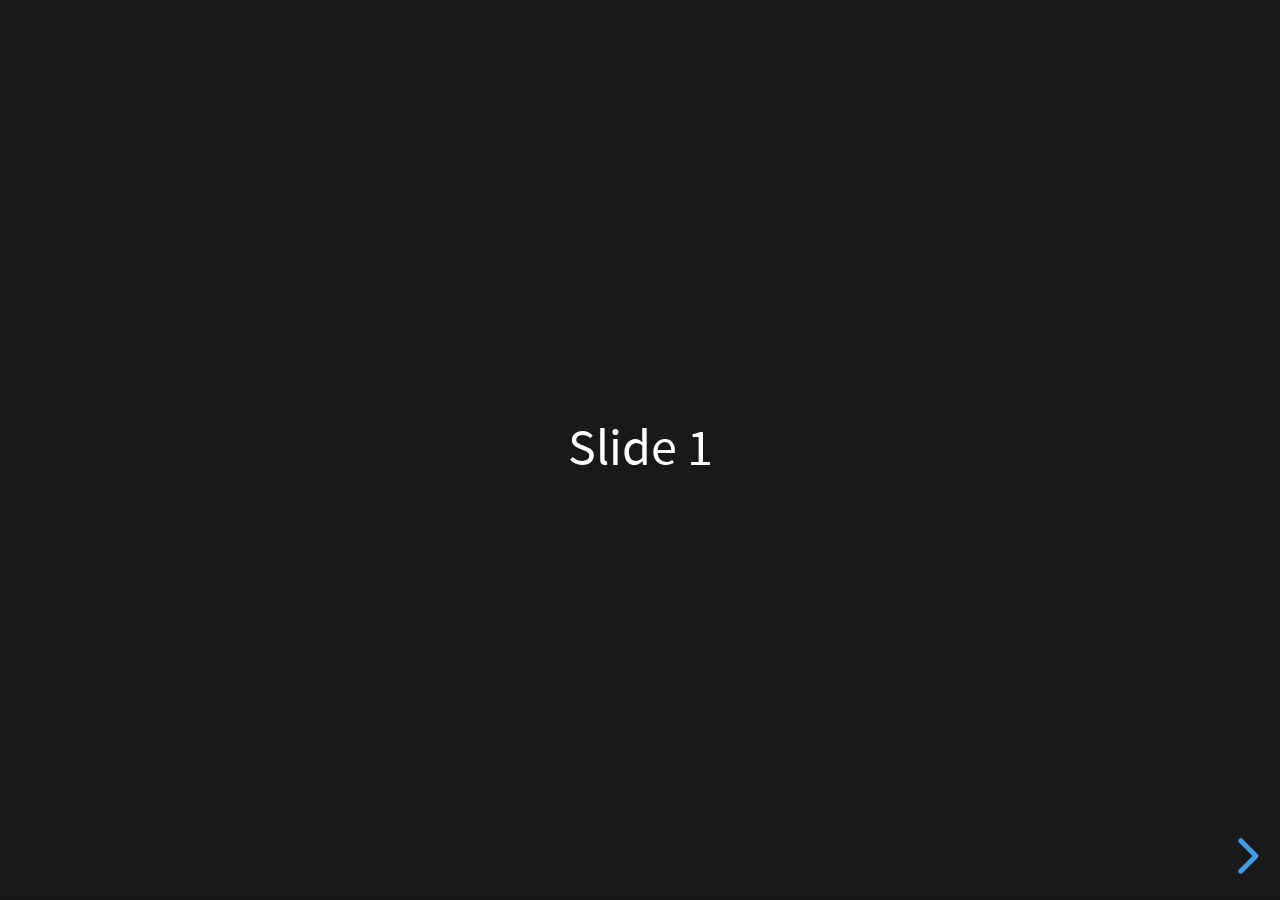
<file: reveal/index.html>
<!doctype html>
<html>
	<head>
		<meta charset="utf-8">
		<meta name="viewport" content="width=device-width, initial-scale=1.0, maximum-scale=1.0, user-scalable=no">

		<title>reveal.js</title>

		<link rel="stylesheet" href="css/reset.css">
		<link rel="stylesheet" href="css/reveal.css">
		<link rel="stylesheet" href="css/theme/black.css">

		<!-- Theme used for syntax highlighting of code -->
		<link rel="stylesheet" href="lib/css/monokai.css">

		<!-- Printing and PDF exports -->
		<script>
			var link = document.createElement( 'link' );
			link.rel = 'stylesheet';
			link.type = 'text/css';
			link.href = window.location.search.match( /print-pdf/gi ) ? 'css/print/pdf.css' : 'css/print/paper.css';
			document.getElementsByTagName( 'head' )[0].appendChild( link );
		</script>
	</head>
	<body>
		<div class="reveal">
			<div class="slides">
				<section>Slide 1</section>
				<section>Slide 2</section>
			</div>
		</div>

		<script src="js/reveal.js"></script>

		<script>
			// More info about config & dependencies:
			// - https://github.com/hakimel/reveal.js#configuration
			// - https://github.com/hakimel/reveal.js#dependencies
			Reveal.initialize({
				hash: true,
				dependencies: [
					{ src: 'plugin/markdown/marked.js' },
					{ src: 'plugin/markdown/markdown.js' },
					{ src: 'plugin/highlight/highlight.js' },
					{ src: 'plugin/notes/notes.js', async: true }
				]
			});
		</script>
	</body>
</html>
</file>
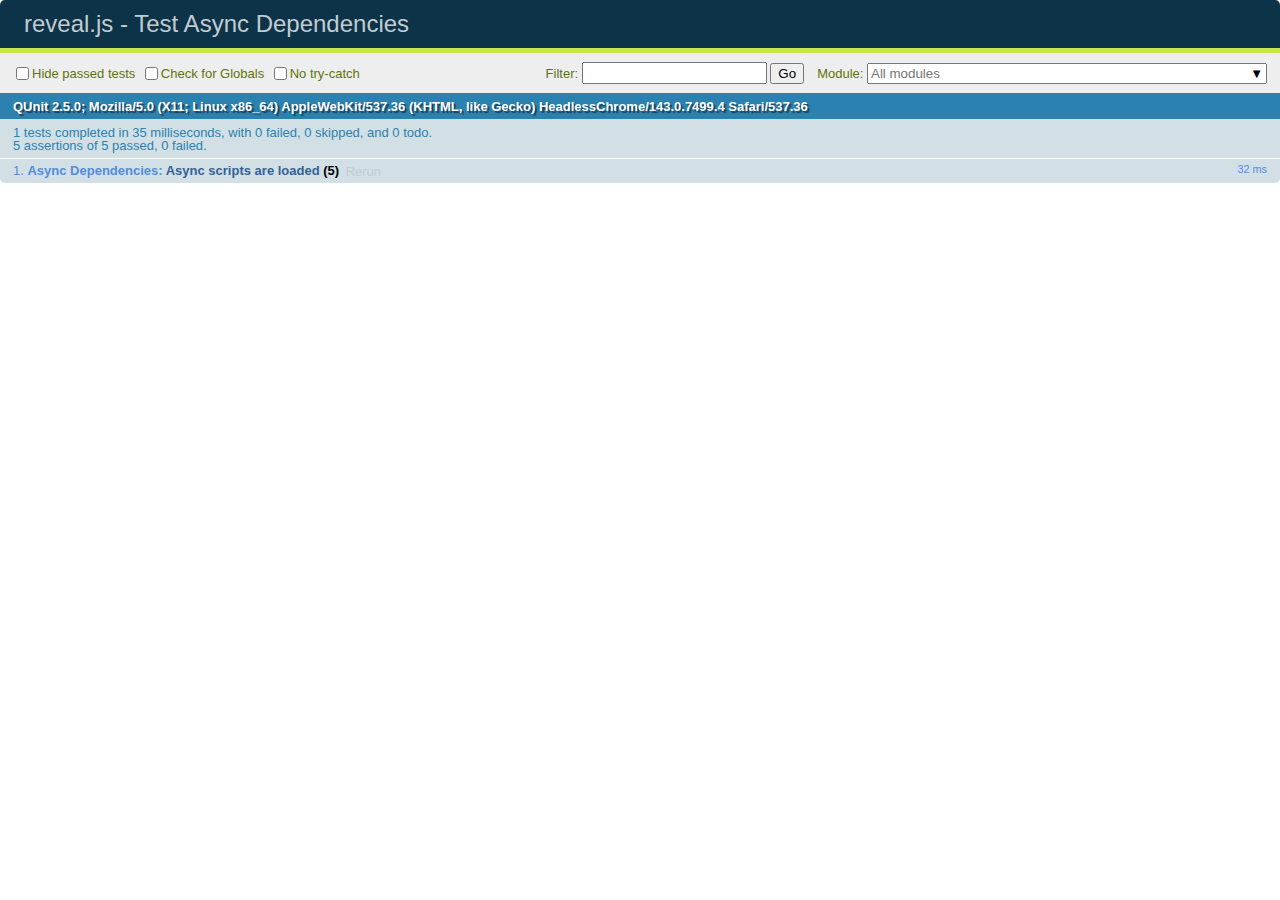
<file: reveal/test/test-dependencies-async.html>
<!doctype html>
<html lang="en">

	<head>
		<meta charset="utf-8">

		<title>reveal.js - Test Async Dependencies</title>

		<link rel="stylesheet" href="../css/reveal.css">
		<link rel="stylesheet" href="qunit-2.5.0.css">
	</head>

	<body style="overflow: auto;">

		<div id="qunit"></div>
		<div id="qunit-fixture"></div>

		<div class="reveal" style="display: none;">

			<div class="slides">

				<section>Slide content</section>

			</div>

		</div>

		<script src="../js/reveal.js"></script>
		<script src="qunit-2.5.0.js"></script>

		<script>
			var	externalScriptSequence = '';
			var scriptCount = 0;

			QUnit.config.autostart = false;
			QUnit.module( 'Async Dependencies' );

			QUnit.test( 'Async scripts are loaded', function( assert ) {
				assert.expect( 5 );
				var done = assert.async( 5 );

				function callback( event ) {
					if( externalScriptSequence.length === 1 ) {
						assert.ok( externalScriptSequence === 'A', 'first callback was sync script' );
						done();
					}
					else {
						assert.ok( true, 'async script loaded' );
						done();
					}

					if( externalScriptSequence.length === 4 ) {
						assert.ok( 	externalScriptSequence.indexOf( 'A' ) !== -1 &&
									externalScriptSequence.indexOf( 'B' ) !== -1 &&
									externalScriptSequence.indexOf( 'C' ) !== -1 &&
									externalScriptSequence.indexOf( 'D' ) !== -1, 'four unique scripts were loaded' );
						done();
					}

					scriptCount ++;
				}

				Reveal.initialize({
					dependencies: [
						{ src: 'assets/external-script-a.js', async: false, callback: callback },
						{ src: 'assets/external-script-b.js', async: true, callback: callback },
						{ src: 'assets/external-script-c.js', async: true, callback: callback },
						{ src: 'assets/external-script-d.js', async: true, callback: callback }
					]
				});
			});

			QUnit.start();

		</script>

	</body>
</html>
</file>
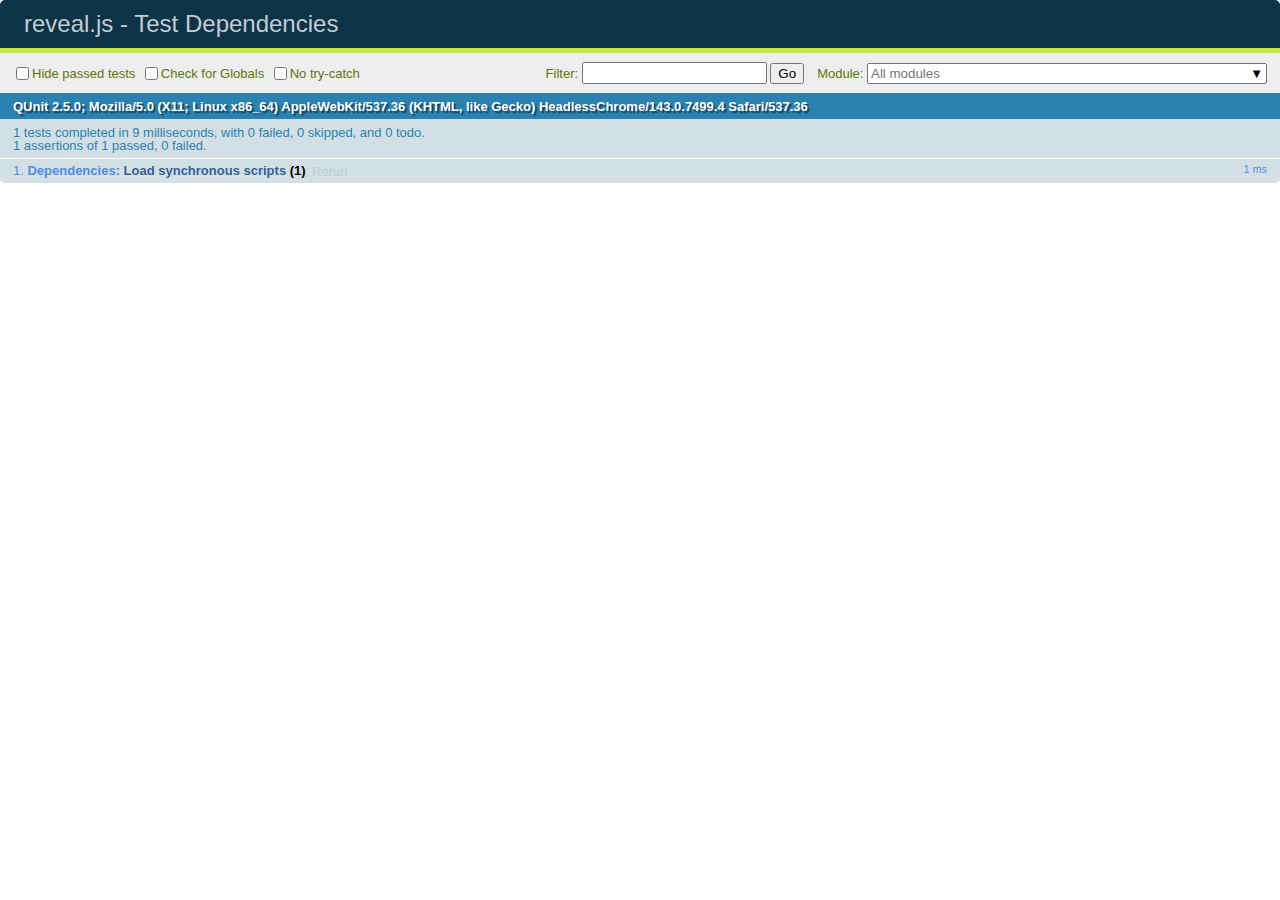
<file: reveal/test/test-dependencies.html>
<!doctype html>
<html lang="en">

	<head>
		<meta charset="utf-8">

		<title>reveal.js - Test Dependencies</title>

		<link rel="stylesheet" href="../css/reveal.css">
		<link rel="stylesheet" href="qunit-2.5.0.css">
	</head>

	<body style="overflow: auto;">

		<div id="qunit"></div>
		<div id="qunit-fixture"></div>

		<div class="reveal" style="display: none;">

			<div class="slides">

				<section>Slide content</section>

			</div>

		</div>

		<script src="../js/reveal.js"></script>
		<script src="qunit-2.5.0.js"></script>

		<script>
			window.externalScriptSequence = '';

			Reveal.addEventListener( 'ready', function() {

				QUnit.module( 'Dependencies' );

				QUnit.test( 'Load synchronous scripts', function( assert ) {
					assert.strictEqual( window.externalScriptSequence, 'ABC', 'Loaded and executed in order' );
				});

			} );

			Reveal.initialize({
				dependencies: [
					{ src: 'assets/external-script-a.js' },
					{ src: 'assets/external-script-b.js' },
					{ src: 'assets/external-script-c.js' }
				]
			});
		</script>

	</body>
</html>
</file>
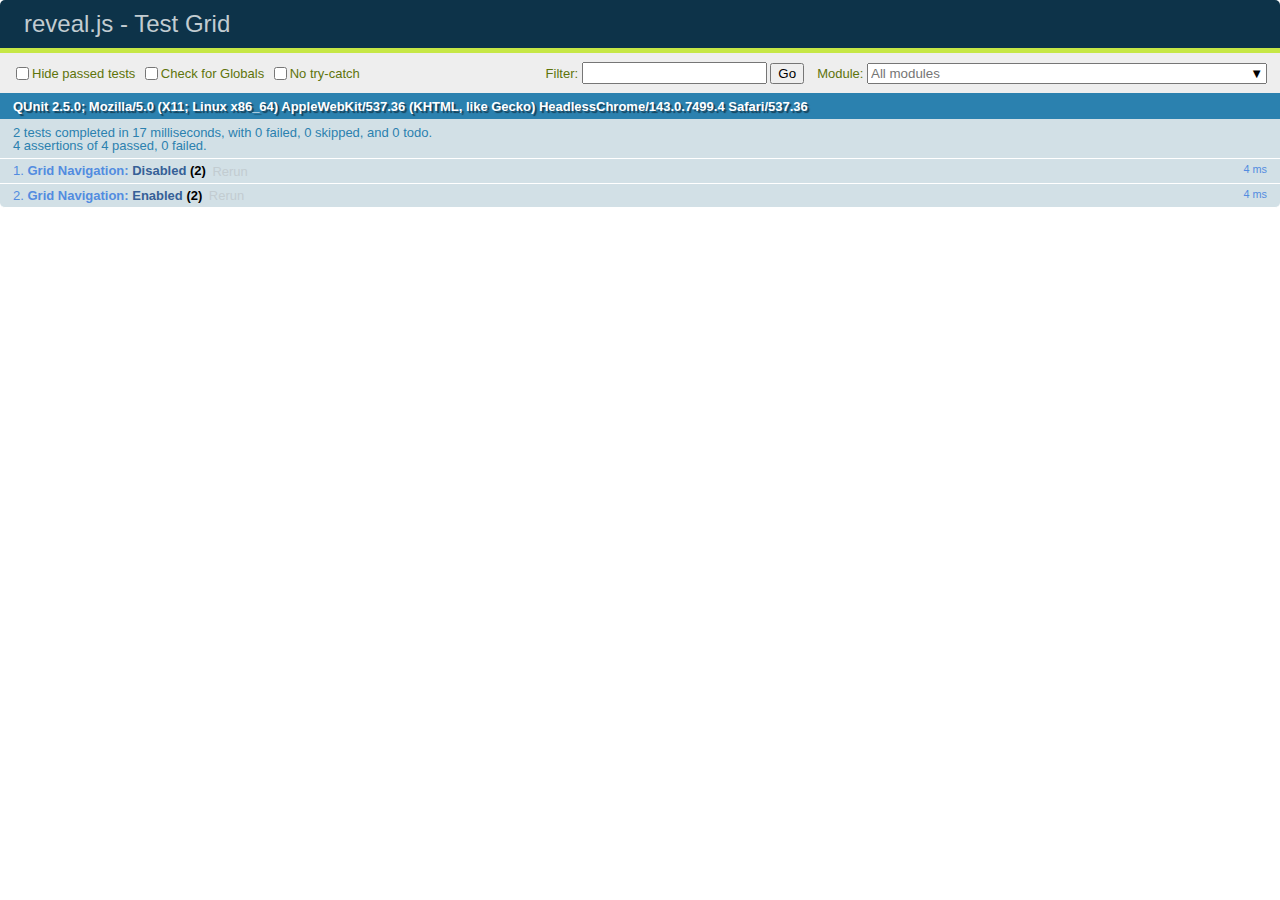
<file: reveal/test/test-grid-navigation.html>
<!doctype html>
<html lang="en">

	<head>
		<meta charset="utf-8">

		<title>reveal.js - Test Grid</title>

		<link rel="stylesheet" href="../css/reveal.css">
		<link rel="stylesheet" href="qunit-2.5.0.css">
	</head>

	<body style="overflow: auto;">

		<div id="qunit"></div>
		<div id="qunit-fixture"></div>

		<div class="reveal" style="display: none;">

			<div class="slides">

				<section>0</section>
				<section>
					<section>1.1</section>
					<section>1.2</section>
					<section>1.3</section>
					<section>1.4</section>
				</section>
				<section>
					<section>2.1</section>
					<section>2.2</section>
					<section>2.3</section>
					<section>2.4</section>
				</section>

			</div>

		</div>

		<script src="../js/reveal.js"></script>
		<script src="qunit-2.5.0.js"></script>

		<script>
			Reveal.addEventListener( 'ready', function() {

				QUnit.module( 'Grid Navigation' );

				QUnit.test( 'Disabled', function( assert ) {
					Reveal.right();
					Reveal.down();
					Reveal.down();
					assert.deepEqual( Reveal.getIndices(), { h: 1, v: 2, f: undefined }, 'Correct starting point' );
					Reveal.right();
					assert.deepEqual( Reveal.getIndices(), { h: 2, v: 0, f: undefined }, 'Moves to top when going to adjacent stack' );
				});

				QUnit.test( 'Enabled', function( assert ) {
					Reveal.configure({ navigationMode: 'grid' });
					Reveal.slide( 0, 0 );
					Reveal.right();
					Reveal.down();
					Reveal.down();
					assert.deepEqual( Reveal.getIndices(), { h: 1, v: 2, f: undefined }, 'Correct starting point' );
					Reveal.right();
					assert.deepEqual( Reveal.getIndices(), { h: 2, v: 2, f: undefined }, 'Remains at same vertical index when going to adjacent stack' );
				});

			} );

			Reveal.initialize();
		</script>

	</body>
</html>
</file>
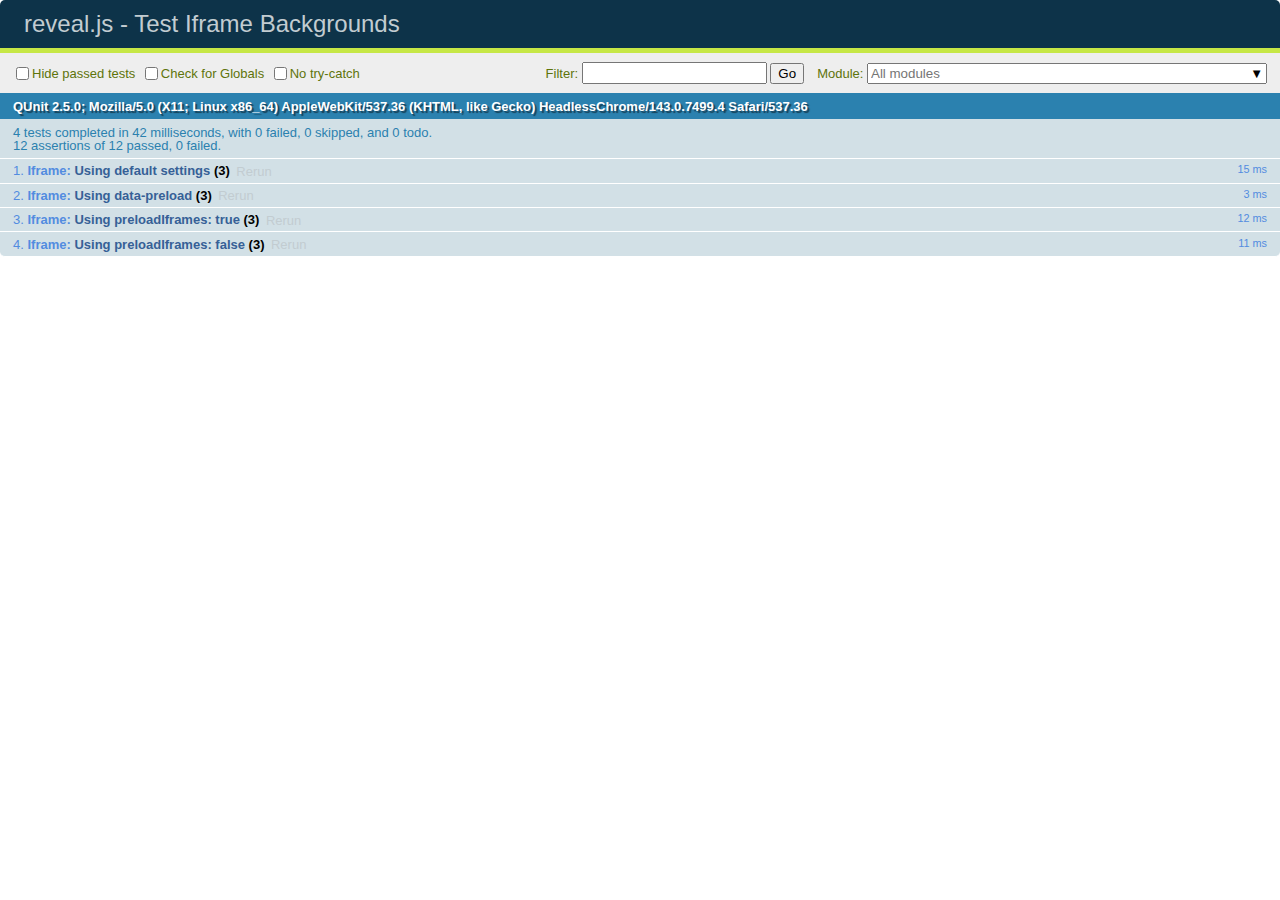
<file: reveal/test/test-iframe-backgrounds.html>
<!doctype html>
<html lang="en">

	<head>
		<meta charset="utf-8">

		<title>reveal.js - Test Iframe Backgrounds</title>

		<link rel="stylesheet" href="../css/reveal.css">
		<link rel="stylesheet" href="qunit-2.5.0.css">
	</head>

	<body style="overflow: auto;">

		<div id="qunit"></div>
		<div id="qunit-fixture"></div>

		<div class="reveal" style="display: none;">

			<div class="slides">

				<section data-background-iframe="#1">1</section>
				<section data-background-iframe="#2">2</section>
				<section data-background-iframe="#3" data-preload>3</section>
				<section data-background-iframe="#4">4</section>
				<section data-background-iframe="#5">5</section>
				<section data-background-iframe="#6">6</section>

			</div>

		</div>

		<script src="../js/reveal.js"></script>
		<script src="qunit-2.5.0.js"></script>

		<script>


			Reveal.addEventListener( 'ready', function() {

				function getIframe( index ) {
					return document.querySelectorAll( '.slide-background' )[index].querySelector( 'iframe' );
				}

				QUnit.module( 'Iframe' );

				QUnit.test( 'Using default settings', function( assert ) {

					Reveal.slide(0);
					assert.strictEqual( getIframe(1).hasAttribute( 'src' ), false, 'not preloaded when within viewDistance' );

					Reveal.slide(1);
					assert.strictEqual( getIframe(1).hasAttribute( 'src' ), true, 'loaded when slide becomes visible' );

					Reveal.slide(0);
					assert.strictEqual( getIframe(1).hasAttribute( 'src' ), false, 'unloaded when slide becomes invisible' );

				});

				QUnit.test( 'Using data-preload', function( assert ) {

					Reveal.slide(1);
					assert.strictEqual( getIframe(2).hasAttribute( 'src' ), true, 'preloaded within viewDistance' );
					assert.strictEqual( getIframe(1).hasAttribute( 'src' ), true, 'loaded when slide becomes visible' );

					Reveal.slide(0);
					assert.strictEqual( getIframe(3).hasAttribute( 'src' ), false, 'unloads outside of viewDistance' );

				});

				QUnit.test( 'Using preloadIframes: true', function( assert ) {

					Reveal.configure({ preloadIframes: true });

					Reveal.slide(1);
					assert.strictEqual( getIframe(0).hasAttribute( 'src' ), true, 'preloaded within viewDistance' );
					assert.strictEqual( getIframe(1).hasAttribute( 'src' ), true, 'preloaded within viewDistance' );
					assert.strictEqual( getIframe(2).hasAttribute( 'src' ), true, 'preloaded within viewDistance' );

				});

				QUnit.test( 'Using preloadIframes: false', function( assert ) {

					Reveal.configure({ preloadIframes: false });

					Reveal.slide(0);
					assert.strictEqual( getIframe(1).hasAttribute( 'src' ), false, 'not preloaded within viewDistance' );
					assert.strictEqual( getIframe(2).hasAttribute( 'src' ), false, 'not preloaded within viewDistance' );

					Reveal.slide(1);
					assert.strictEqual( getIframe(1).hasAttribute( 'src' ), true, 'loaded when slide becomes visible' );


				});

			} );

			Reveal.initialize({
				viewDistance: 3
			});
		</script>

	</body>
</html>
</file>
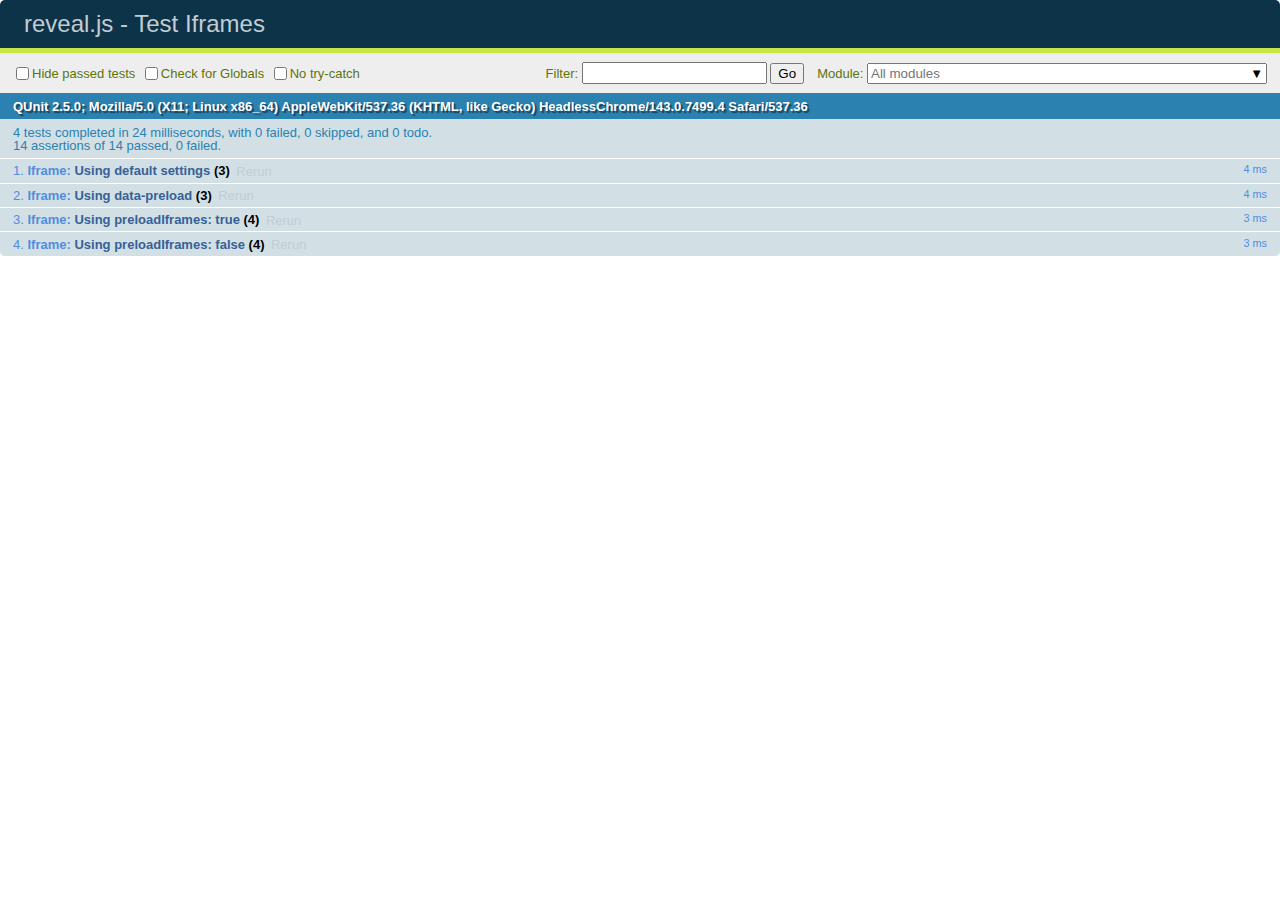
<file: reveal/test/test-iframes.html>
<!doctype html>
<html lang="en">

	<head>
		<meta charset="utf-8">

		<title>reveal.js - Test Iframes</title>

		<link rel="stylesheet" href="../css/reveal.css">
		<link rel="stylesheet" href="qunit-2.5.0.css">
	</head>

	<body style="overflow: auto;">

		<div id="qunit"></div>
		<div id="qunit-fixture"></div>

		<div class="reveal" style="display: none;">

			<div class="slides">

				<section>1</section>
				<section>2</section>
				<section>
					<iframe class="default-iframe" data-src="#"></iframe>
					<iframe class="preload-iframe" data-src="#" data-preload></iframe>
				</section>

			</div>

		</div>

		<script src="../js/reveal.js"></script>
		<script src="qunit-2.5.0.js"></script>

		<script>


			Reveal.addEventListener( 'ready', function() {

				var defaultIframe = document.querySelector( '.default-iframe' ),
					preloadIframe = document.querySelector( '.preload-iframe' );

				QUnit.module( 'Iframe' );

				QUnit.test( 'Using default settings', function( assert ) {

					Reveal.slide(1);
					assert.strictEqual( defaultIframe.hasAttribute( 'src' ), false, 'not preloaded when within viewDistance' );

					Reveal.slide(2);
					assert.strictEqual( defaultIframe.hasAttribute( 'src' ), true, 'loaded when slide becomes visible' );

					Reveal.slide(1);
					assert.strictEqual( defaultIframe.hasAttribute( 'src' ), false, 'unloaded when slide becomes invisible' );

				});

				QUnit.test( 'Using data-preload', function( assert ) {

					Reveal.slide(1);
					assert.strictEqual( preloadIframe.hasAttribute( 'src' ), true, 'preloaded within viewDistance' );

					Reveal.slide(2);
					assert.strictEqual( preloadIframe.hasAttribute( 'src' ), true, 'loaded when slide becoems visible' );

					Reveal.slide(0);
					assert.strictEqual( preloadIframe.hasAttribute( 'src' ), false, 'unloads outside of viewDistance' );

				});

				QUnit.test( 'Using preloadIframes: true', function( assert ) {

					Reveal.configure({ preloadIframes: true });

					Reveal.slide(1);
					assert.strictEqual( defaultIframe.hasAttribute( 'src' ), true, 'preloaded within viewDistance' );
					assert.strictEqual( preloadIframe.hasAttribute( 'src' ), true, 'preloaded within viewDistance' );

					Reveal.slide(2);
					assert.strictEqual( defaultIframe.hasAttribute( 'src' ), true, 'loaded when slide becomes visible' );
					assert.strictEqual( preloadIframe.hasAttribute( 'src' ), true, 'loaded when slide becomes visible' );

				});

				QUnit.test( 'Using preloadIframes: false', function( assert ) {

					Reveal.configure({ preloadIframes: false });

					Reveal.slide(0);
					assert.strictEqual( defaultIframe.hasAttribute( 'src' ), false, 'not preloaded within viewDistance' );
					assert.strictEqual( preloadIframe.hasAttribute( 'src' ), false, 'not preloaded within viewDistance' );

					Reveal.slide(2);
					assert.strictEqual( defaultIframe.hasAttribute( 'src' ), true, 'loaded when slide becomes visible' );
					assert.strictEqual( preloadIframe.hasAttribute( 'src' ), true, 'loaded when slide becomes visible' );

				});

			} );

			Reveal.initialize({
				viewDistance: 2
			});
		</script>

	</body>
</html>
</file>
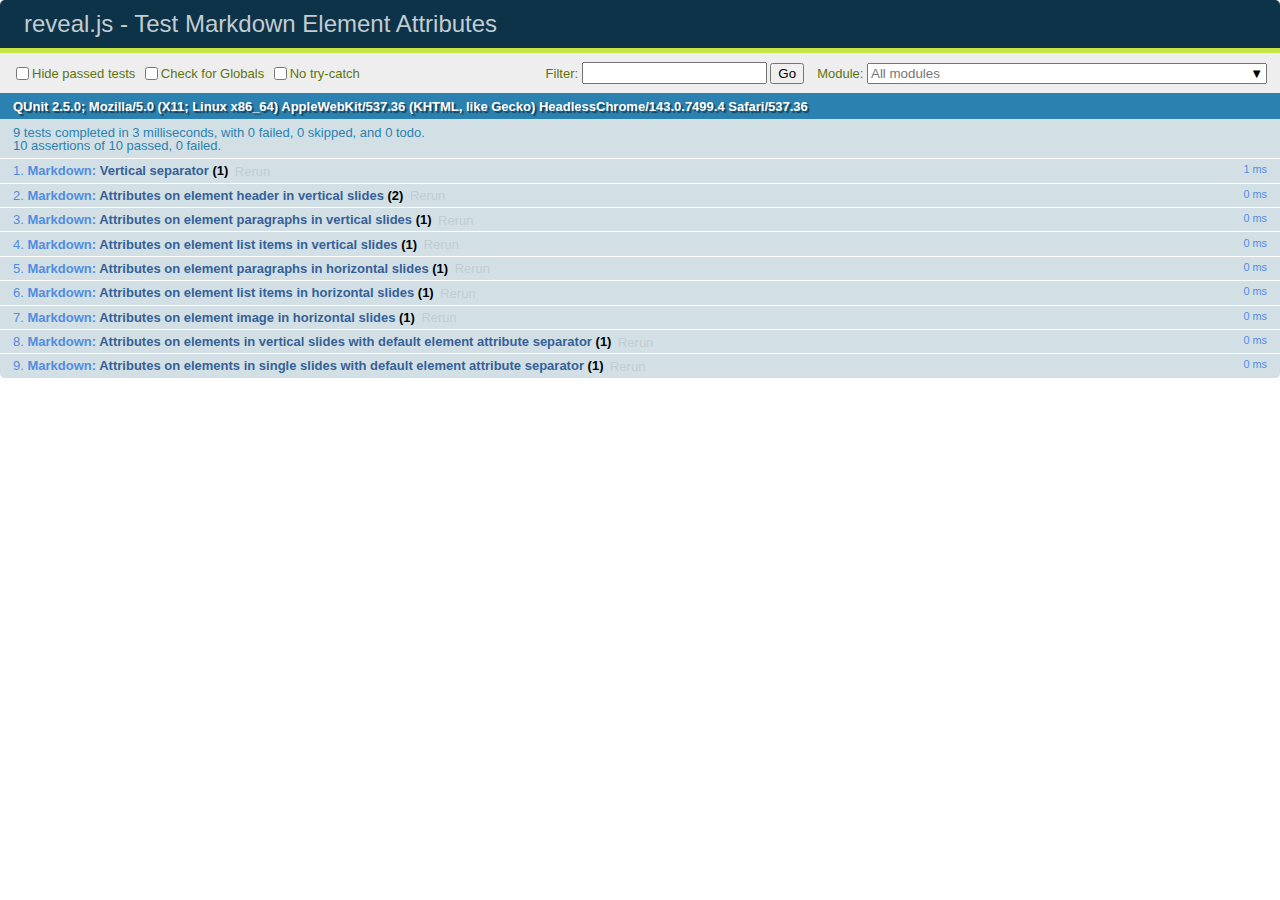
<file: reveal/test/test-markdown-element-attributes.html>
<!doctype html>
<html lang="en">

	<head>
		<meta charset="utf-8">

		<title>reveal.js - Test Markdown Element Attributes</title>

		<link rel="stylesheet" href="../css/reveal.css">
		<link rel="stylesheet" href="qunit-2.5.0.css">
	</head>

	<body style="overflow: auto;">

		<div id="qunit"></div>
		<div id="qunit-fixture"></div>

		<div class="reveal" style="display: none;">

			<div class="slides">

				<!-- <section data-markdown="example.md" data-separator="^\n\n\n" data-separator-vertical="^\n\n"></section> -->

				<!-- Slides are separated by newline + three dashes + newline, vertical slides identical but two dashes -->
				<section data-markdown data-separator="^\n---\n$" data-separator-vertical="^\n--\n$" data-element-attributes="{_\s*?([^}]+?)}">>
					<script type="text/template">
						## Slide 1.1
						<!-- {_class="fragment fade-out" data-fragment-index="1"} -->

						--

						## Slide 1.2
						<!-- {_class="fragment shrink"} -->

						Paragraph 1
						<!-- {_class="fragment grow"} -->

						Paragraph 2
						<!-- {_class="fragment grow"} -->

						- list item 1 <!-- {_class="fragment grow"} -->
						- list item 2 <!-- {_class="fragment grow"} -->
						- list item 3 <!-- {_class="fragment grow"} -->


						---

						## Slide 2


						Paragraph 1.2  
						multi-line <!-- {_class="fragment highlight-red"} -->

						Paragraph 2.2 <!-- {_class="fragment highlight-red"} -->

						Paragraph 2.3 <!-- {_class="fragment highlight-red"} -->

						Paragraph 2.4 <!-- {_class="fragment highlight-red"} -->

						- list item 1 <!-- {_class="fragment highlight-green"} -->
						- list item 2<!-- {_class="fragment highlight-green"} -->
						- list item 3<!-- {_class="fragment highlight-green"} -->
						- list item 4
						<!-- {_class="fragment highlight-green"} -->
						- list item 5<!-- {_class="fragment highlight-green"} -->

						Test

						![Example Picture](examples/assets/image2.png) <!-- {_class="reveal stretch"} -->

					</script>
				</section>



				<section 	data-markdown data-separator="^\n\n\n"
									data-separator-vertical="^\n\n"
									data-separator-notes="^Note:"
									data-charset="utf-8">
					<script type="text/template">
						# Test attributes in Markdown with default separator
						## Slide 1 Def <!-- .element: class="fragment highlight-red" data-fragment-index="1" -->


						## Slide 2 Def
						<!-- .element: class="fragment highlight-red" -->

					</script>
				</section>

				<section data-markdown>
				  <script type="text/template">
					## Hello world
					A paragraph
					<!-- .element: class="fragment highlight-blue" -->
				  </script>
				</section>

				<section data-markdown>
				  <script type="text/template">
					## Hello world

					Multiple  
					Line
					<!-- .element: class="fragment highlight-blue" -->
				  </script>
				</section>

				<section data-markdown>
				  <script type="text/template">
					## Hello world

					Test<!-- .element: class="fragment highlight-blue" -->

					More Test
				  </script>
				</section>


			</div>

		</div>

		<script src="../js/reveal.js"></script>
		<script src="../plugin/markdown/marked.js"></script>
		<script src="../plugin/markdown/markdown.js"></script>
		<script src="qunit-2.5.0.js"></script>

		<script src="test-markdown-element-attributes.js"></script>

	</body>
</html>
</file>
<file: reveal/css/theme/black.css>
/**
 * Black theme for reveal.js. This is the opposite of the 'white' theme.
 *
 * By Hakim El Hattab, http://hakim.se
 */
@import url(../../lib/font/source-sans-pro/source-sans-pro.css);
section.has-light-background, section.has-light-background h1, section.has-light-background h2, section.has-light-background h3, section.has-light-background h4, section.has-light-background h5, section.has-light-background h6 {
  color: #222; }

/*********************************************
 * GLOBAL STYLES
 *********************************************/
body {
  background: #191919;
  background-color: #191919; }

.reveal {
  font-family: "Source Sans Pro", Helvetica, sans-serif;
  font-size: 42px;
  font-weight: normal;
  color: #fff; }

::selection {
  color: #fff;
  background: #bee4fd;
  text-shadow: none; }

::-moz-selection {
  color: #fff;
  background: #bee4fd;
  text-shadow: none; }

.reveal .slides section,
.reveal .slides section > section {
  line-height: 1.3;
  font-weight: inherit; }

/*********************************************
 * HEADERS
 *********************************************/
.reveal h1,
.reveal h2,
.reveal h3,
.reveal h4,
.reveal h5,
.reveal h6 {
  margin: 0 0 20px 0;
  color: #fff;
  font-family: "Source Sans Pro", Helvetica, sans-serif;
  font-weight: 600;
  line-height: 1.2;
  letter-spacing: normal;
  text-transform: uppercase;
  text-shadow: none;
  word-wrap: break-word; }

.reveal h1 {
  font-size: 2.5em; }

.reveal h2 {
  font-size: 1.6em; }

.reveal h3 {
  font-size: 1.3em; }

.reveal h4 {
  font-size: 1em; }

.reveal h1 {
  text-shadow: none; }

/*********************************************
 * OTHER
 *********************************************/
.reveal p {
  margin: 20px 0;
  line-height: 1.3; }

/* Ensure certain elements are never larger than the slide itself */
.reveal img,
.reveal video,
.reveal iframe {
  max-width: 95%;
  max-height: 95%; }

.reveal strong,
.reveal b {
  font-weight: bold; }

.reveal em {
  font-style: italic; }

.reveal ol,
.reveal dl,
.reveal ul {
  display: inline-block;
  text-align: left;
  margin: 0 0 0 1em; }

.reveal ol {
  list-style-type: decimal; }

.reveal ul {
  list-style-type: disc; }

.reveal ul ul {
  list-style-type: square; }

.reveal ul ul ul {
  list-style-type: circle; }

.reveal ul ul,
.reveal ul ol,
.reveal ol ol,
.reveal ol ul {
  display: block;
  margin-left: 40px; }

.reveal dt {
  font-weight: bold; }

.reveal dd {
  margin-left: 40px; }

.reveal blockquote {
  display: block;
  position: relative;
  width: 70%;
  margin: 20px auto;
  padding: 5px;
  font-style: italic;
  background: rgba(255, 255, 255, 0.05);
  box-shadow: 0px 0px 2px rgba(0, 0, 0, 0.2); }

.reveal blockquote p:first-child,
.reveal blockquote p:last-child {
  display: inline-block; }

.reveal q {
  font-style: italic; }

.reveal pre {
  display: block;
  position: relative;
  width: 90%;
  margin: 20px auto;
  text-align: left;
  font-size: 0.55em;
  font-family: monospace;
  line-height: 1.2em;
  word-wrap: break-word;
  box-shadow: 0px 5px 15px rgba(0, 0, 0, 0.15); }

.reveal code {
  font-family: monospace;
  text-transform: none; }

.reveal pre code {
  display: block;
  padding: 5px;
  overflow: auto;
  max-height: 400px;
  word-wrap: normal; }

.reveal table {
  margin: auto;
  border-collapse: collapse;
  border-spacing: 0; }

.reveal table th {
  font-weight: bold; }

.reveal table th,
.reveal table td {
  text-align: left;
  padding: 0.2em 0.5em 0.2em 0.5em;
  border-bottom: 1px solid; }

.reveal table th[align="center"],
.reveal table td[align="center"] {
  text-align: center; }

.reveal table th[align="right"],
.reveal table td[align="right"] {
  text-align: right; }

.reveal table tbody tr:last-child th,
.reveal table tbody tr:last-child td {
  border-bottom: none; }

.reveal sup {
  vertical-align: super;
  font-size: smaller; }

.reveal sub {
  vertical-align: sub;
  font-size: smaller; }

.reveal small {
  display: inline-block;
  font-size: 0.6em;
  line-height: 1.2em;
  vertical-align: top; }

.reveal small * {
  vertical-align: top; }

/*********************************************
 * LINKS
 *********************************************/
.reveal a {
  color: #42affa;
  text-decoration: none;
  -webkit-transition: color .15s ease;
  -moz-transition: color .15s ease;
  transition: color .15s ease; }

.reveal a:hover {
  color: #8dcffc;
  text-shadow: none;
  border: none; }

.reveal .roll span:after {
  color: #fff;
  background: #068de9; }

/*********************************************
 * IMAGES
 *********************************************/
.reveal section img {
  margin: 15px 0px;
  background: rgba(255, 255, 255, 0.12);
  border: 4px solid #fff;
  box-shadow: 0 0 10px rgba(0, 0, 0, 0.15); }

.reveal section img.plain {
  border: 0;
  box-shadow: none; }

.reveal a img {
  -webkit-transition: all .15s linear;
  -moz-transition: all .15s linear;
  transition: all .15s linear; }

.reveal a:hover img {
  background: rgba(255, 255, 255, 0.2);
  border-color: #42affa;
  box-shadow: 0 0 20px rgba(0, 0, 0, 0.55); }

/*********************************************
 * NAVIGATION CONTROLS
 *********************************************/
.reveal .controls {
  color: #42affa; }

/*********************************************
 * PROGRESS BAR
 *********************************************/
.reveal .progress {
  background: rgba(0, 0, 0, 0.2);
  color: #42affa; }

.reveal .progress span {
  -webkit-transition: width 800ms cubic-bezier(0.26, 0.86, 0.44, 0.985);
  -moz-transition: width 800ms cubic-bezier(0.26, 0.86, 0.44, 0.985);
  transition: width 800ms cubic-bezier(0.26, 0.86, 0.44, 0.985); }

/*********************************************
 * PRINT BACKGROUND
 *********************************************/
@media print {
  .backgrounds {
    background-color: #191919; } }
</file>
<file: reveal/lib/css/monokai.css>
/*
Monokai style - ported by Luigi Maselli - http://grigio.org
*/

.hljs {
  display: block;
  overflow-x: auto;
  padding: 0.5em;
  background: #272822;
  color: #ddd;
}

.hljs-tag,
.hljs-keyword,
.hljs-selector-tag,
.hljs-literal,
.hljs-strong,
.hljs-name {
  color: #f92672;
}

.hljs-code {
  color: #66d9ef;
}

.hljs-class .hljs-title {
  color: white;
}

.hljs-attribute,
.hljs-symbol,
.hljs-regexp,
.hljs-link {
  color: #bf79db;
}

.hljs-string,
.hljs-bullet,
.hljs-subst,
.hljs-title,
.hljs-section,
.hljs-emphasis,
.hljs-type,
.hljs-built_in,
.hljs-builtin-name,
.hljs-selector-attr,
.hljs-selector-pseudo,
.hljs-addition,
.hljs-variable,
.hljs-template-tag,
.hljs-template-variable {
  color: #a6e22e;
}

.hljs-comment,
.hljs-quote,
.hljs-deletion,
.hljs-meta {
  color: #75715e;
}

.hljs-keyword,
.hljs-selector-tag,
.hljs-literal,
.hljs-doctag,
.hljs-title,
.hljs-section,
.hljs-type,
.hljs-selector-id {
  font-weight: bold;
}
</file>
<file: reveal/test/qunit-2.5.0.css>
/*!
 * QUnit 2.5.0
 * https://qunitjs.com/
 *
 * Copyright jQuery Foundation and other contributors
 * Released under the MIT license
 * https://jquery.org/license
 *
 * Date: 2018-01-10T02:56Z
 */

/** Font Family and Sizes */

#qunit-tests, #qunit-header, #qunit-banner, #qunit-testrunner-toolbar, #qunit-filteredTest, #qunit-userAgent, #qunit-testresult {
	font-family: "Helvetica Neue Light", "HelveticaNeue-Light", "Helvetica Neue", Calibri, Helvetica, Arial, sans-serif;
}

#qunit-testrunner-toolbar, #qunit-filteredTest, #qunit-userAgent, #qunit-testresult, #qunit-tests li { font-size: small; }
#qunit-tests { font-size: smaller; }


/** Resets */

#qunit-tests, #qunit-header, #qunit-banner, #qunit-filteredTest, #qunit-userAgent, #qunit-testresult, #qunit-modulefilter {
	margin: 0;
	padding: 0;
}


/** Header (excluding toolbar) */

#qunit-header {
	padding: 0.5em 0 0.5em 1em;

	color: #8699A4;
	background-color: #0D3349;

	font-size: 1.5em;
	line-height: 1em;
	font-weight: 400;

	border-radius: 5px 5px 0 0;
}

#qunit-header a {
	text-decoration: none;
	color: #C2CCD1;
}

#qunit-header a:hover,
#qunit-header a:focus {
	color: #FFF;
}

#qunit-banner {
	height: 5px;
}

#qunit-filteredTest {
	padding: 0.5em 1em 0.5em 1em;
	color: #366097;
	background-color: #F4FF77;
}

#qunit-userAgent {
	padding: 0.5em 1em 0.5em 1em;
	color: #FFF;
	background-color: #2B81AF;
	text-shadow: rgba(0, 0, 0, 0.5) 2px 2px 1px;
}


/** Toolbar */

#qunit-testrunner-toolbar {
	padding: 0.5em 1em 0.5em 1em;
	color: #5E740B;
	background-color: #EEE;
}

#qunit-testrunner-toolbar .clearfix {
	height: 0;
	clear: both;
}

#qunit-testrunner-toolbar label {
	display: inline-block;
}

#qunit-testrunner-toolbar input[type=checkbox],
#qunit-testrunner-toolbar input[type=radio] {
	margin: 3px;
	vertical-align: -2px;
}

#qunit-testrunner-toolbar input[type=text] {
	box-sizing: border-box;
	height: 1.6em;
}

.qunit-url-config,
.qunit-filter,
#qunit-modulefilter {
	display: inline-block;
	line-height: 2.1em;
}

.qunit-filter,
#qunit-modulefilter {
	float: right;
	position: relative;
	margin-left: 1em;
}

.qunit-url-config label {
	margin-right: 0.5em;
}

#qunit-modulefilter-search {
	box-sizing: border-box;
	width: 400px;
}

#qunit-modulefilter-search-container:after {
	position: absolute;
	right: 0.3em;
	content: "\25bc";
	color: black;
}

#qunit-modulefilter-dropdown {
	/* align with #qunit-modulefilter-search */
	box-sizing: border-box;
	width: 400px;
	position: absolute;
	right: 0;
	top: 50%;
	margin-top: 0.8em;

	border: 1px solid #D3D3D3;
	border-top: none;
	border-radius: 0 0 .25em .25em;
	color: #000;
	background-color: #F5F5F5;
	z-index: 99;
}

#qunit-modulefilter-dropdown a {
	color: inherit;
	text-decoration: none;
}

#qunit-modulefilter-dropdown .clickable.checked {
	font-weight: bold;
	color: #000;
	background-color: #D2E0E6;
}

#qunit-modulefilter-dropdown .clickable:hover {
	color: #FFF;
	background-color: #0D3349;
}

#qunit-modulefilter-actions {
	display: block;
	overflow: auto;

	/* align with #qunit-modulefilter-dropdown-list */
	font: smaller/1.5em sans-serif;
}

#qunit-modulefilter-dropdown #qunit-modulefilter-actions > * {
	box-sizing: border-box;
	max-height: 2.8em;
	display: block;
	padding: 0.4em;
}

#qunit-modulefilter-dropdown #qunit-modulefilter-actions > button {
	float: right;
	font: inherit;
}

#qunit-modulefilter-dropdown #qunit-modulefilter-actions > :last-child {
	/* insert padding to align with checkbox margins */
	padding-left: 3px;
}

#qunit-modulefilter-dropdown-list {
	max-height: 200px;
	overflow-y: auto;
	margin: 0;
	border-top: 2px groove threedhighlight;
	padding: 0.4em 0 0;
	font: smaller/1.5em sans-serif;
}

#qunit-modulefilter-dropdown-list li {
	white-space: nowrap;
	overflow: hidden;
	text-overflow: ellipsis;
}

#qunit-modulefilter-dropdown-list .clickable {
	display: block;
	padding-left: 0.15em;
}


/** Tests: Pass/Fail */

#qunit-tests {
	list-style-position: inside;
}

#qunit-tests li {
	padding: 0.4em 1em 0.4em 1em;
	border-bottom: 1px solid #FFF;
	list-style-position: inside;
}

#qunit-tests > li {
	display: none;
}

#qunit-tests li.running,
#qunit-tests li.pass,
#qunit-tests li.fail,
#qunit-tests li.skipped,
#qunit-tests li.aborted {
	display: list-item;
}

#qunit-tests.hidepass {
	position: relative;
}

#qunit-tests.hidepass li.running,
#qunit-tests.hidepass li.pass:not(.todo) {
	visibility: hidden;
	position: absolute;
	width:   0;
	height:  0;
	padding: 0;
	border:  0;
	margin:  0;
}

#qunit-tests li strong {
	cursor: pointer;
}

#qunit-tests li.skipped strong {
	cursor: default;
}

#qunit-tests li a {
	padding: 0.5em;
	color: #C2CCD1;
	text-decoration: none;
}

#qunit-tests li p a {
	padding: 0.25em;
	color: #6B6464;
}
#qunit-tests li a:hover,
#qunit-tests li a:focus {
	color: #000;
}

#qunit-tests li .runtime {
	float: right;
	font-size: smaller;
}

.qunit-assert-list {
	margin-top: 0.5em;
	padding: 0.5em;

	background-color: #FFF;

	border-radius: 5px;
}

.qunit-source {
	margin: 0.6em 0 0.3em;
}

.qunit-collapsed {
	display: none;
}

#qunit-tests table {
	border-collapse: collapse;
	margin-top: 0.2em;
}

#qunit-tests th {
	text-align: right;
	vertical-align: top;
	padding: 0 0.5em 0 0;
}

#qunit-tests td {
	vertical-align: top;
}

#qunit-tests pre {
	margin: 0;
	white-space: pre-wrap;
	word-wrap: break-word;
}

#qunit-tests del {
	color: #374E0C;
	background-color: #E0F2BE;
	text-decoration: none;
}

#qunit-tests ins {
	color: #500;
	background-color: #FFCACA;
	text-decoration: none;
}

/*** Test Counts */

#qunit-tests b.counts                       { color: #000; }
#qunit-tests b.passed                       { color: #5E740B; }
#qunit-tests b.failed                       { color: #710909; }

#qunit-tests li li {
	padding: 5px;
	background-color: #FFF;
	border-bottom: none;
	list-style-position: inside;
}

/*** Passing Styles */

#qunit-tests li li.pass {
	color: #3C510C;
	background-color: #FFF;
	border-left: 10px solid #C6E746;
}

#qunit-tests .pass                          { color: #528CE0; background-color: #D2E0E6; }
#qunit-tests .pass .test-name               { color: #366097; }

#qunit-tests .pass .test-actual,
#qunit-tests .pass .test-expected           { color: #999; }

#qunit-banner.qunit-pass                    { background-color: #C6E746; }

/*** Failing Styles */

#qunit-tests li li.fail {
	color: #710909;
	background-color: #FFF;
	border-left: 10px solid #EE5757;
	white-space: pre;
}

#qunit-tests > li:last-child {
	border-radius: 0 0 5px 5px;
}

#qunit-tests .fail                          { color: #000; background-color: #EE5757; }
#qunit-tests .fail .test-name,
#qunit-tests .fail .module-name             { color: #000; }

#qunit-tests .fail .test-actual             { color: #EE5757; }
#qunit-tests .fail .test-expected           { color: #008000; }

#qunit-banner.qunit-fail                    { background-color: #EE5757; }


/*** Aborted tests */
#qunit-tests .aborted { color: #000; background-color: orange; }
/*** Skipped tests */

#qunit-tests .skipped {
	background-color: #EBECE9;
}

#qunit-tests .qunit-todo-label,
#qunit-tests .qunit-skipped-label {
	background-color: #F4FF77;
	display: inline-block;
	font-style: normal;
	color: #366097;
	line-height: 1.8em;
	padding: 0 0.5em;
	margin: -0.4em 0.4em -0.4em 0;
}

#qunit-tests .qunit-todo-label {
	background-color: #EEE;
}

/** Result */

#qunit-testresult {
	color: #2B81AF;
	background-color: #D2E0E6;

	border-bottom: 1px solid #FFF;
}
#qunit-testresult .clearfix {
	height: 0;
	clear: both;
}
#qunit-testresult .module-name {
	font-weight: 700;
}
#qunit-testresult-display {
	padding: 0.5em 1em 0.5em 1em;
	width: 85%;
	float:left;
}
#qunit-testresult-controls {
	padding: 0.5em 1em 0.5em 1em;
  width: 10%;
	float:left;
}

/** Fixture */

#qunit-fixture {
	position: absolute;
	top: -10000px;
	left: -10000px;
	width: 1000px;
	height: 1000px;
}
</file>
